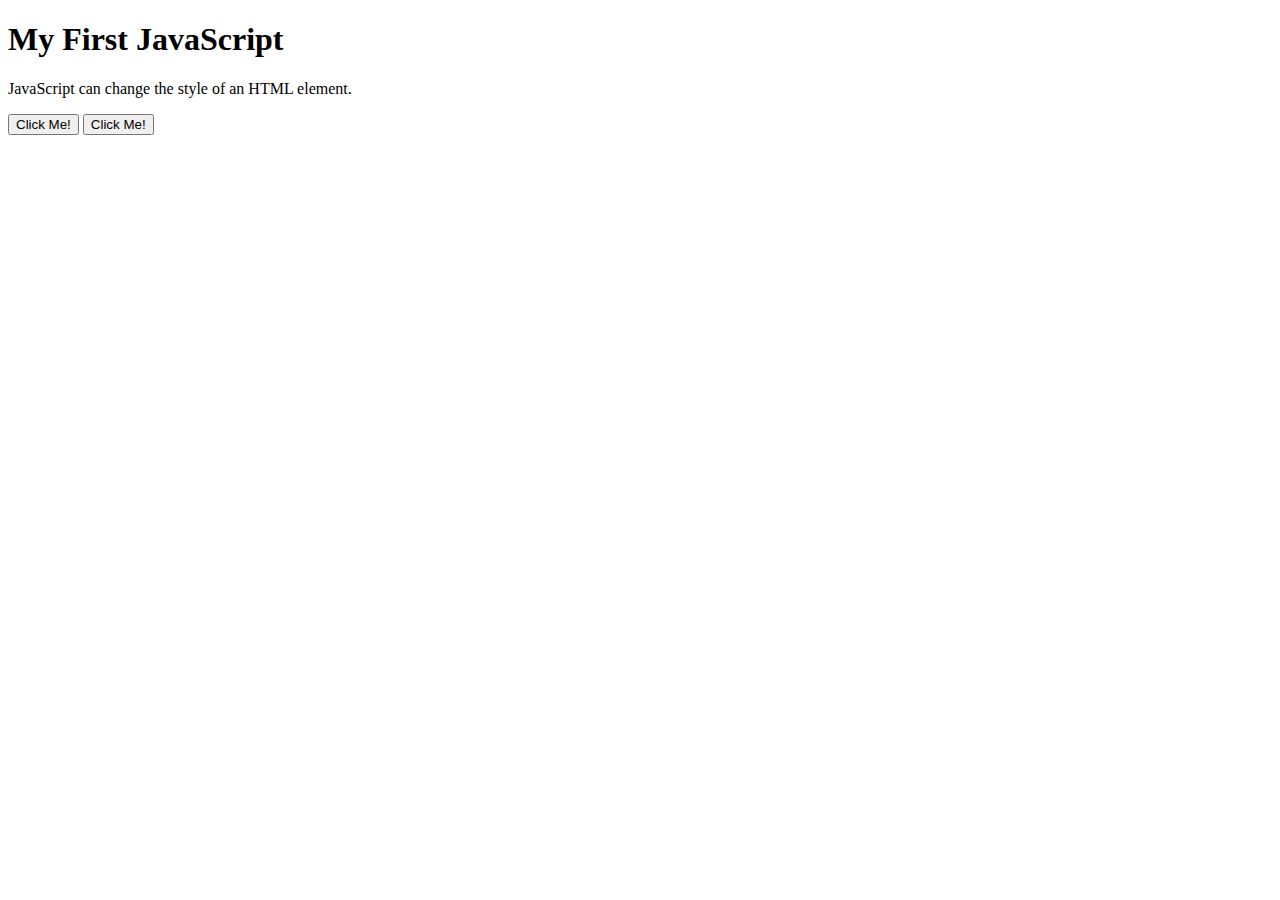
<file: ppt files/html.html>
<!DOCTYPE html>
<html>
<body>

<h1>My First JavaScript</h1>

<p id="demo">JavaScript can change the style of an HTML element.</p>

<script>
function myFunction() {
  document.getElementById("demo").style.fontSize = "25px"; 
  document.getElementById("demo").style.color = "red";
  document.getElementById("demo").style.backgroundColor = "yellow";        
}
</script>




<button id="firstButton" class="myButton">Click Me!</button>

<button id="secondButton" class="myButton">Click Me!</button>



</body>
</html>
</file>
